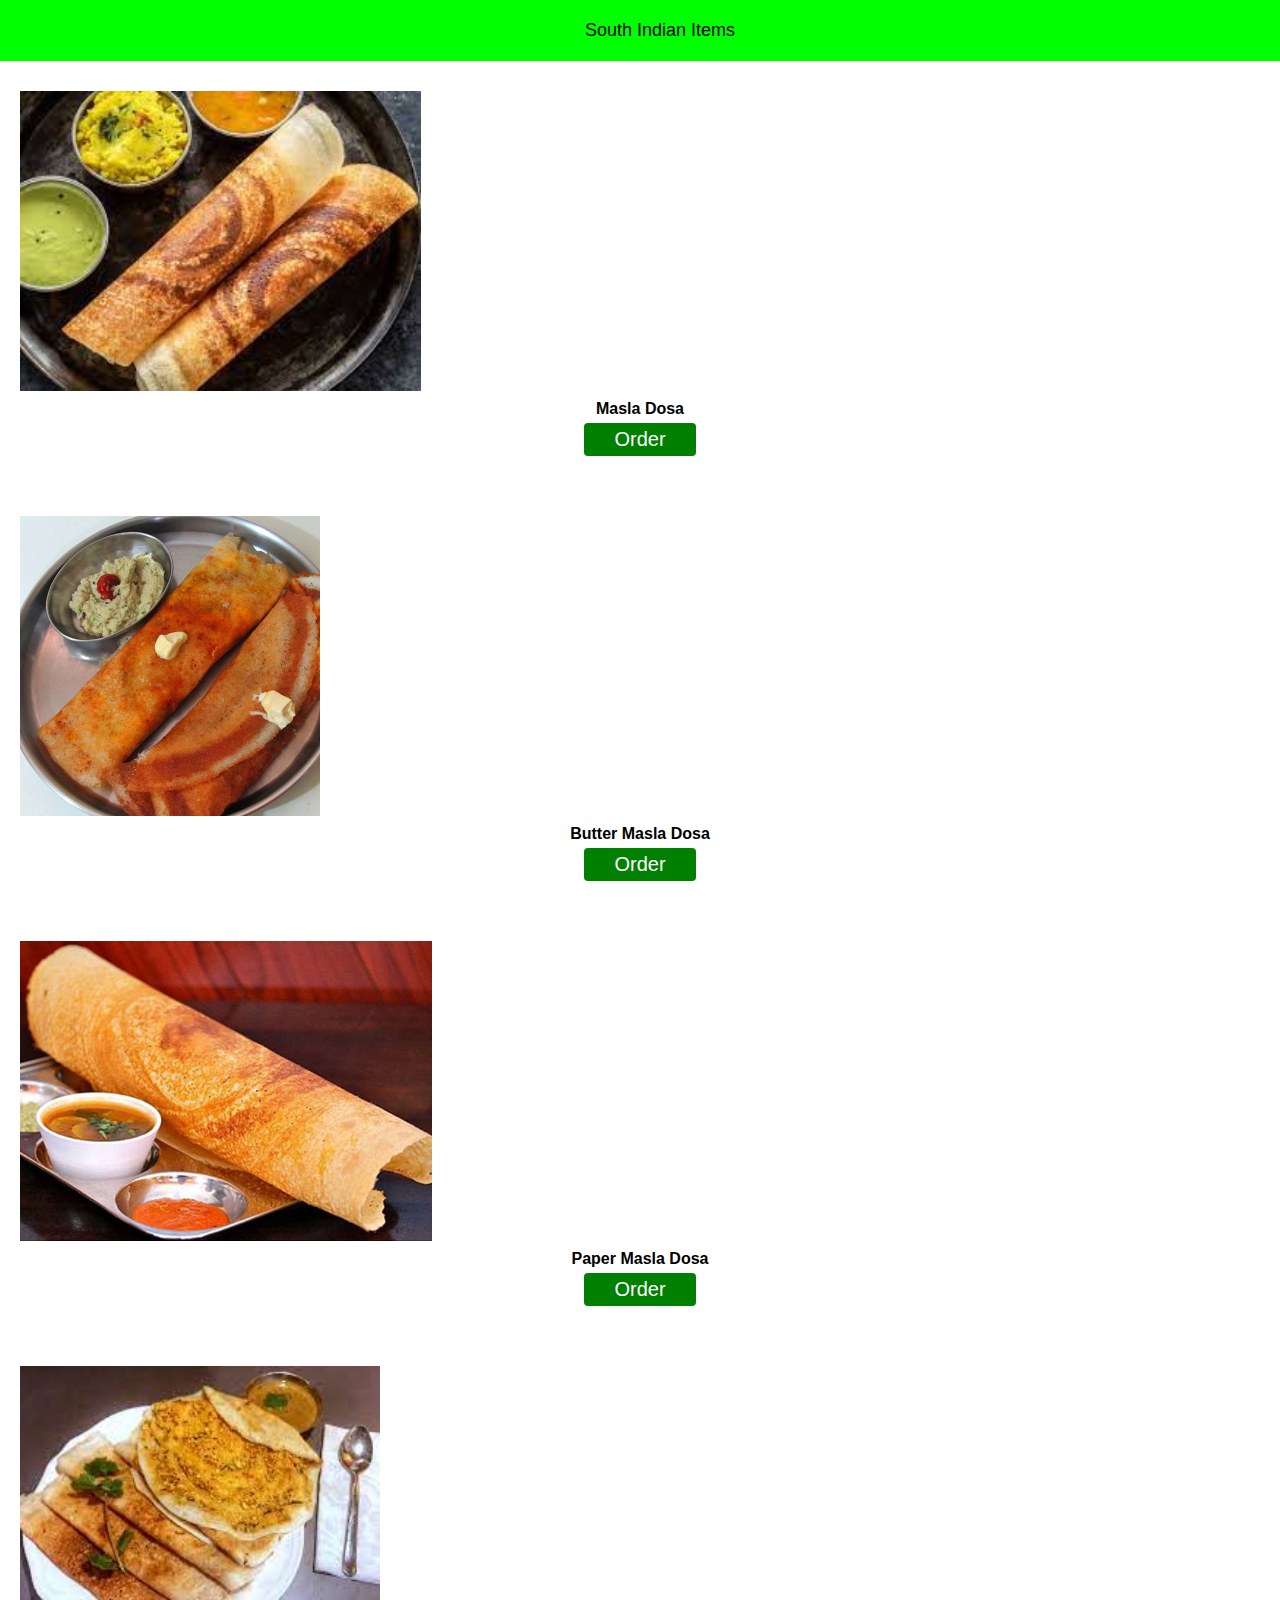
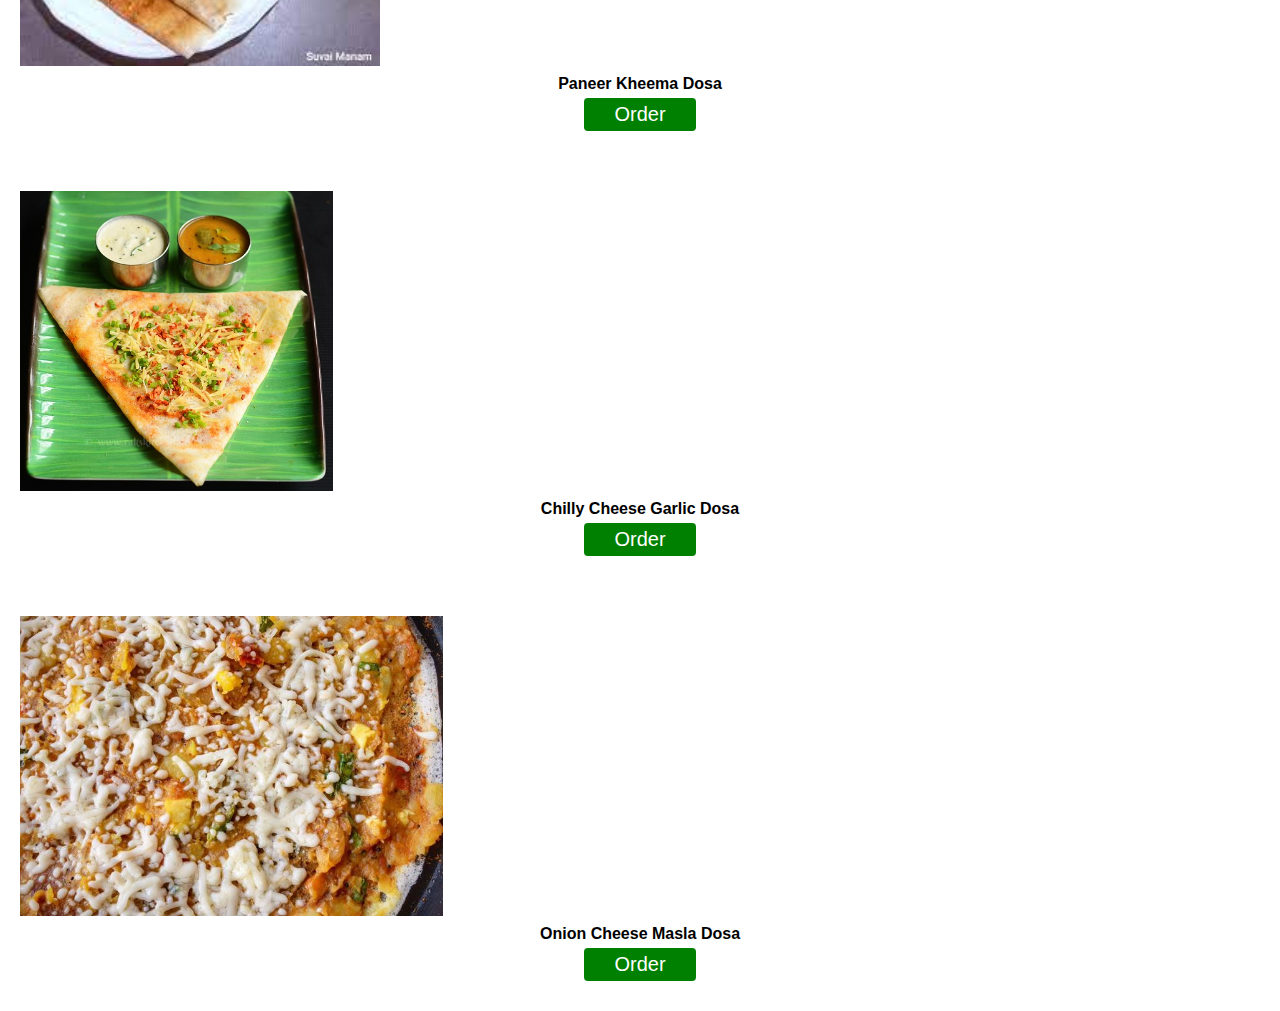
<file: masala dosa/index.html>
<!DOCTYPE html>
<html >
<head>
    <title>South Indian Items</title>
    <link rel="stylesheet" type="text/css" href="food.css">
</head>
<body>
    
    <nav>
        <ul>
            <a href="#"><li> South Indian Items</li></a>
                 <!-- Masla Dosa
            Butter Masla Dosa
        Ghee Dosa
    Butter Dosa
Podi Dosa
Paper Masla Dosa
Paneer Kheema Dosa 
Cheese Masla Dosa
Chilly Cheese Garlic Dosa
Onion Cheese Masla Dosa
Chilly Garlic Paneer Dosa
Ghee Sambar Idlies -->
         </ul>
    </nav>
    <section class="items">
        <div class="item">
            <img src="masladosa.jpg">
            <h4>Masla Dosa</h4>
            <button> Order </button>
            
        </div>
    </section>
    <section class="items">
        <div class="item">
            <img src="Butter Masla Dosa.jpg">
            <h4>Butter Masla Dosa</h4>
            <button> Order </button>
            
        </div>
    </section>
    <section class="items">
        <div class="item">
            <img src="Paper Masla Dosa.jpg">
            <h4>Paper Masla Dosa</h4>
            <button> Order </button>
            
        </div>
    </section>
    <section class="items">
        <div class="item">
            <img src="Paneer Kheema Dosa.jpg">
            <h4>Paneer Kheema Dosa</h4>
            <button> Order </button>
            
        </div>
    </section>
    <section class="items">
        <div class="item">
            <img src="Chilly Cheese Garlic Dosa.jpg">
            <h4>Chilly Cheese Garlic Dosa</h4>
            <button> Order </button>
            
        </div>
    </section>
    <section class="items">
        <div class="item">
            <img src="Onion Cheese Masla Dosa.jpg">
            <h4>Onion Cheese Masla Dosa</h4>
            <button>  Order </button>
            
        </div>
    </section>


</body>
</html>
</file>
<file: masala dosa/food.css>
*{
    margin: 0;
    padding: auto;
    font-family: sans-serif;
    box-sizing: border-box;
}
h1{
    text-align: center;
    color: green;
    padding: 20px;
}
nav{
    background-color: lime;
    display: grid;
    place-items: center;
}
 nav ul{
    list-style-type: none;
 }
 nav ul a {
    display: inline-block;
    padding: 20px;
    text-decoration: none;
    color: #000;
    transition: 0.2s ease-in;
    font-size: 18px; 
 }
nav ul a :hover{
    background-color: green;
    color: white;
}
.items{
    display: grid;
    grid-template-columns: repeat(3,1 fr);
    padding: 30px 20px;
    grid-column-gap : 20px ;
    grid-row-gap: 30px;
}
.item img{
    width: 100 %;
    height: 300px;
    object-fit: cover;
    cursor: pointer;
    transition: 0.2s ease;
}
.item img:hover{
    transform: scale(1.04);
}
.item h4{
    padding: 5px;
    text-align: center;
}
.item button{
    padding: 5px 30px;
    border: none;
    outline: none;
    background-color: green;
    color: white;
    cursor: pointer;
    border-radius: 4px;
    font-size: 20px;
    display: block;
    margin: 0 auto;
    transition: 0.2s all;
}
.item button:hover{
    transform: scale(1.08);
}
@media screen and (max-width:1000px){
    .items{
        grid-template-columns: repeat(2, 1fr);
    }
} 
@media screen and (max-width: 768px){
    .items{
        grid-template-columns: repeat(1, 1fr);
    }
}
</file>
